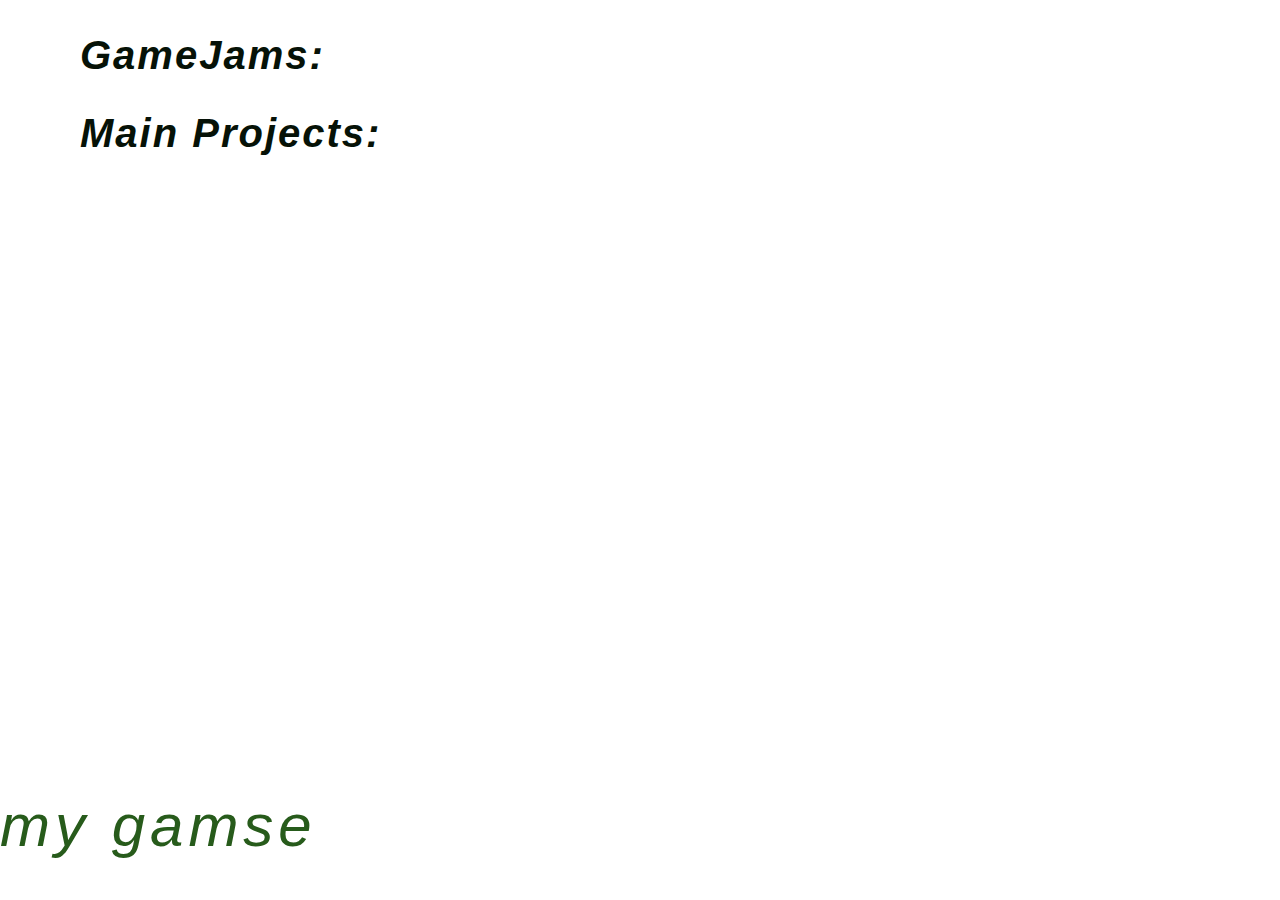
<file: Games.html>
<!DOCTYPE html>
<html lang="en">

<head>
<link rel = "stylesheet" type = "text/css"  href="Style.css?v=8may2013"/>
</head>
<body>
<h1>my gamse</h1>

<h2>GameJams:</h2>
<h2>Main Projects:</h2>

</body>
</html>
</file>
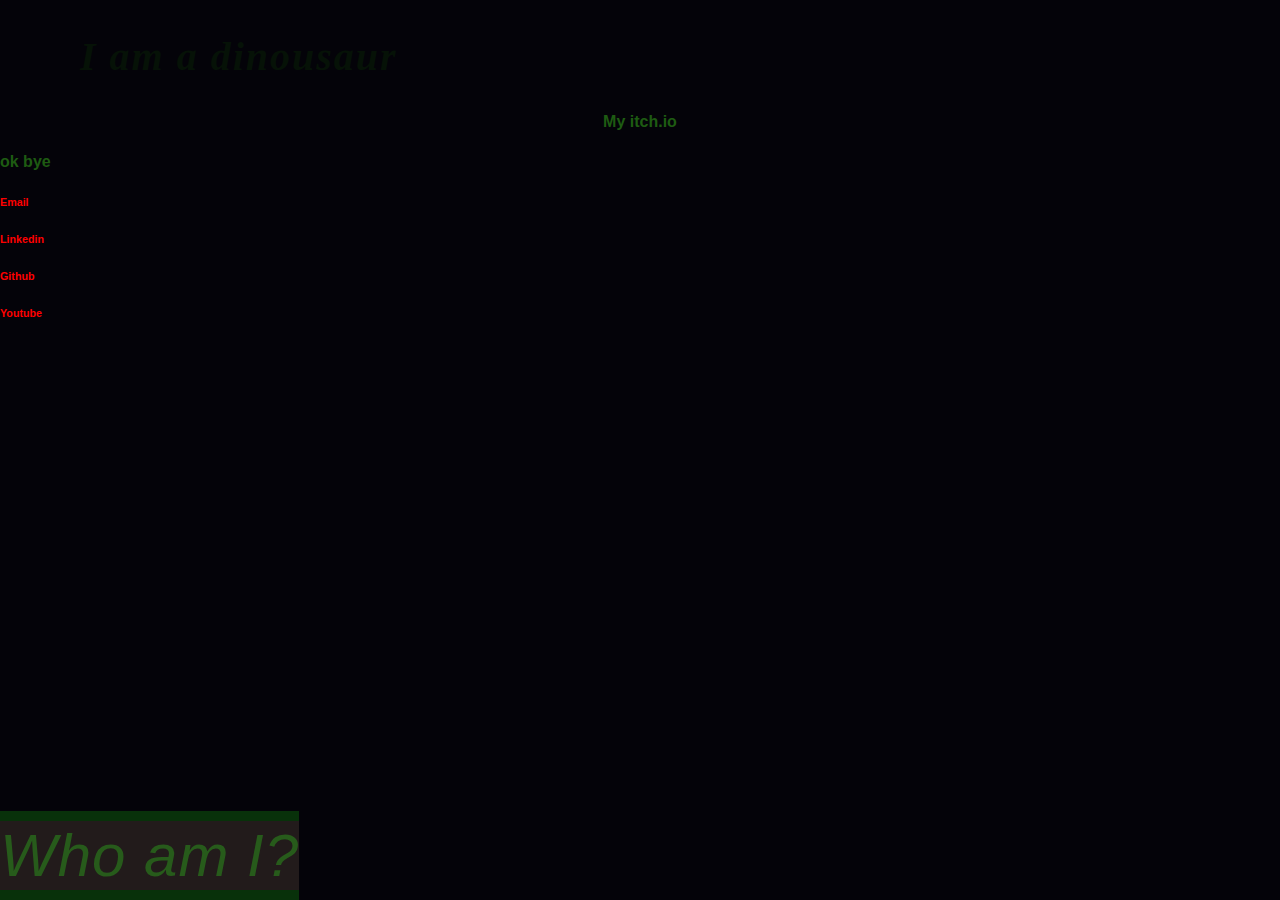
<file: Info.html>
<!DOCTYPE html>
<html lang="en">

<head>
<link rel = "stylesheet" type = "text/css"  href="Style.css?v=8may2013"/>
</head>
<body style="background-color: rgb(4, 3, 9);">
    <h1 style="font-family:'Segoe UI', Tahoma, Geneva, Verdana, sans-serif" class="Navbar">Who am I?</h1>
    <h2 style="font-family:Georgia, 'Times New Roman', Times, serif">I am a dinousaur</h2>
    <a href="https://smorg.itch.io/" id="bannerText" style="color: green;"><h4>My itch.io</h4></a> 
    <h4 style="text-align: left;">ok bye</h4>
    <div class="Infobox">
        <h6>Email</h6>
        <h6>Linkedin</h6>
        <h6>Github</h6>
        <h6>Youtube</h6>
    </div>
</body>
</html>
</file>
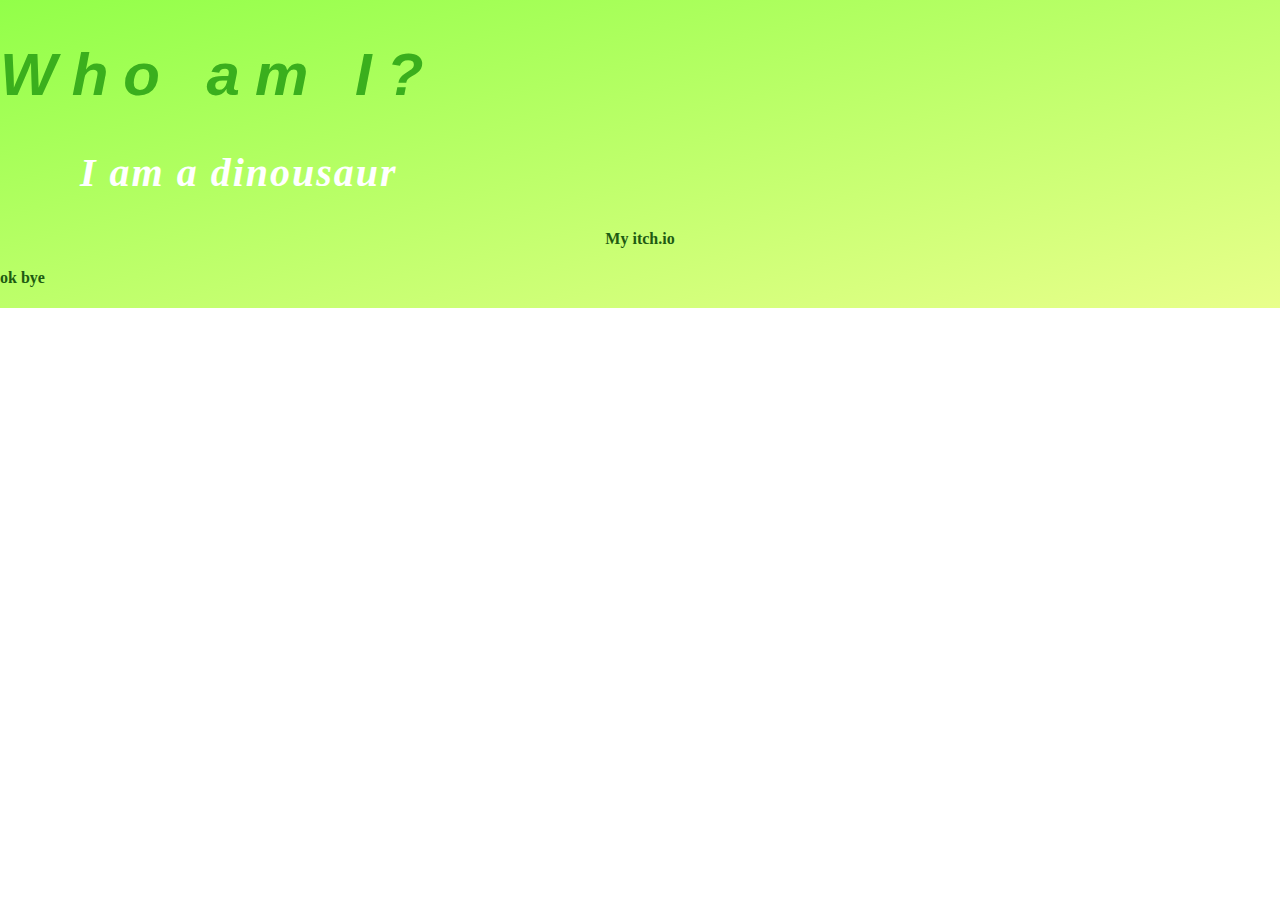
<file: docs/Info/Info.html>
<!DOCTYPE html>
<html lang="en">

<head>
<link rel = "stylesheet" type = "text/css"  href="Style.css?v=8may2013"/>
</head>
<body>
    <h1 style="font-family:'Segoe UI', Tahoma, Geneva, Verdana, sans-serif" class="Navbar">Who am I?</h1>
    <h2 style="font-family:Georgia, 'Times New Roman', Times, serif">I am a dinousaur</h2>
    <a href="https://smorg.itch.io/" id="bannerText" style="color: green;"><h4>My itch.io</h4></a> 
    <h4 style="text-align: left;">ok bye</h4>
</body>
</html>
</file>
<file: Style.css>
header
{
	margin: 0px;
}

body  { 
	background-attachment:local;
	background-position: center;
	background-repeat: no-repeat;
	background-size: cover;
	margin: 0px; 
	padding: 0px;
	font-family:'Trebuchet MS', 'Lucida Sans Unicode', 'Lucida Grande', 'Lucida Sans', Arial, sans-serif;
	}

footer
{
	margin: 0px; 
	padding: 0px;
}
.Backdrop
{
	background: rgb(3,3,31);
	background: linear-gradient(135deg, rgb(6, 73, 21) 0%, rgba(146,255,73,1) 60%, rgba(232,255,139,1) 100%);
}
.Banner
{
	width: 100%;
    height: auto;
	border: none;

}

.gif
{
	padding-left: 30%;
}

h1{
	color: rgb(39, 91, 27);
	font-size: 60px;
	letter-spacing: 5px;
	text-align: center;
	position: absolute;
	font-weight: 100;
	font-style: italic;
	bottom: 0px;

	}
h2{
	color: rgb(6, 18, 7);
	font-size: 40px;
	letter-spacing: 2px;
	text-indent: 80px;
	text-align: left;
	font-style: italic;
	}

h4
{
	color: rgb(30, 91, 18);
	text-align: center	;
	
}
h5
{
	color:rgb(255, 255, 255);
	font-family:Verdana, Geneva, Tahoma, sans-serif;
	font-size: 70px;
}
h6
{
	color: red;
}
a{text-decoration: none;}
.Navbar
{
	display: flex;
	justify-content:space-around;
	align-items: center;
	border:1px solid #ccc;
    border-width:1px 0;
    list-style:none;
    margin:0;
    padding:0;
    text-align:center;
	background-color: rgb(34, 27, 27);
	border-style:solid;
	border-right: wheat;
	border-left: wheat;
	border-color: rgb(8, 49, 10);
	border-width: 10px;
	letter-spacing: 1px;
	list-style-type: none;
	margin: 0;
	padding: 0;
}
.Navbar li{
    display:inline;
}
.Navbar a{
    display:inline-block;
    padding:10px;
}
h3
{
	color:rgb(255, 255, 255);
	font-size: 40px;
}
h3::first-letter
{
	color: rgb(62, 211, 67);
}
h5::first-letter
{
	color: rgb(62, 211, 67);
}
.Navbar h3:hover{
    animation-name: expand;
    animation-duration: 0.5s;
    animation-fill-mode: forwards;
    font-size: 150%;   
}
@keyframes expand {     
    from {font-size: 250%;background-color: rgb(34, 27, 27);}
    to {font-size: 300%;background-color: rgb(104, 104, 104);}

}
.logo
{
	border-width: 1px;
	border-style: solid;
	border-color: black;
	position: absolute;
	height: 50px;
}
</file>
<file: docs/Info/Style.css>
header
{
	margin: 0px;
	padding-bottom: -10px;
}

body  { 
	background:  linear-gradient(to bottom right, #92ff49 0%, #e8ff8b 100%);
	background-attachment:local;
	background-position: center;
	background-repeat: no-repeat;
	background-size: cover;
	text-align: center;
	margin: 0px; 
	padding: 0px;
	}
footer
{
	margin: 0px; 
	padding: 0px;
}
.banner
{
	
	margin: 0px;
	padding: 0px;
	max-width:100%
}

.gif
{
	
	border-style:solid;
	border-width: 5%;
}

h1{
	color: rgb(58, 175, 29);
	font-size: 60px;
	letter-spacing: 15px;
	text-align: left;
	font-style: italic;
	}
h2{
	color: rgb(255, 255, 255);
	font-size: 40px;
	letter-spacing: 2px;
	text-indent: 80px;
	text-align: left;
	font-style: italic;
	}

h4
{
	color: rgb(30, 91, 18);
	text-align: center	;
	
}
h6
{
	color: red;
}
a{text-decoration: none;}
ul{
	display: flex;
	justify-content:space-around;
	align-items: center;
	background-color: rgb(34, 27, 27);
	border-style:solid;
	border-right: wheat;
	border-left: wheat;
	border-color: rgb(108, 108, 108);
	letter-spacing: 1px;
	list-style-type: none;
	margin: 0;
	padding: 0;
	}
#NavbarText
{
    color:rgb(255, 255, 255);
	font-size: 40px;
}
h3
{
	font-size: 100%;
	margin: 0px;
}
h3::first-letter
{
	color: rgb(62, 211, 67);
}
.Navbar a:hover{
    animation-name: expand;
    animation-duration: 0.5s;
    animation-fill-mode: forwards;
    font-size: 150%;   
}
@keyframes expand {     
    from {font-size: 250%;background-color: rgb(22, 22, 22);}
    to {font-size: 300%;background-color: rgb(31, 31, 31);}

}
</file>
